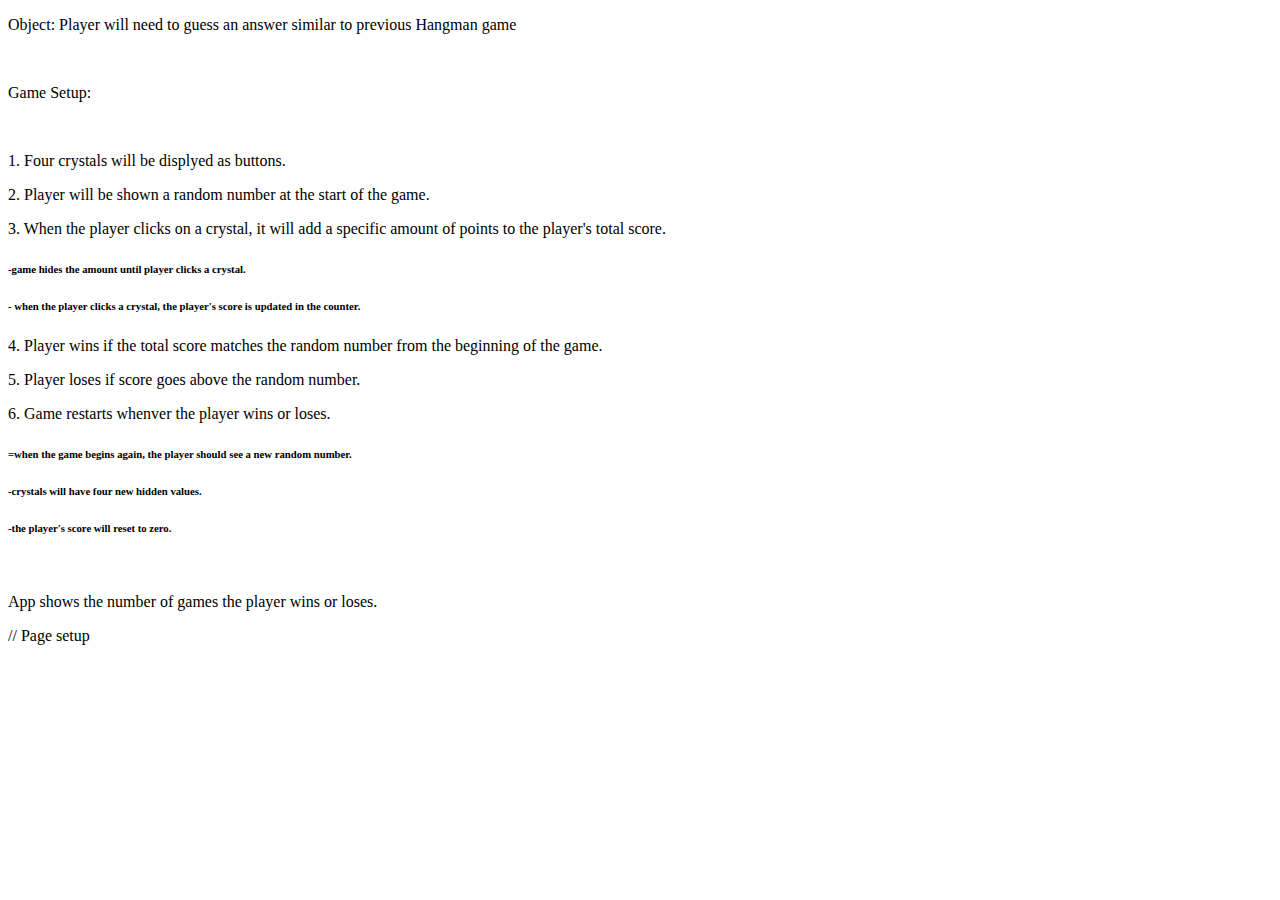
<file: Pseudocode.html>
<!DOCTYPE html>
<html lang="en">
<head>
  <meta charset="UTF-8">
  <meta name="viewport" content="width=device-width, initial-scale=1.0">
  <meta http-equiv="X-UA-Compatible" content="ie=edge">
  <title>Pseudocode</title>
</head>
<body>
  
<p> Object: Player will need to guess an answer similar to previous Hangman game</p>
<br>
<p>Game Setup:</p>
<br>
<p>1. Four crystals will be displyed as buttons.</p>
<p>2. Player will be shown a random number at the start of the game.</p>
<p>3. When the player clicks on a crystal, it will add a specific amount of points to the player's total score.</p>
    <h6>-game hides the amount until player clicks a crystal.</h6>
    <h6>- when the player clicks a crystal, the player's score is updated in the counter.</h6>
<p>4. Player wins if the total score matches the random number from the beginning of the game.</p>
<p>5. Player loses if score goes above the random number.</p>
<p>6. Game restarts whenver the player wins or loses.</p>
      <h6>=when the game begins again, the player should see a new random number.</h6>
      <h6>-crystals will have four new hidden values.</h6>
      <h6>-the player's score will reset to zero.</h6>
<br>

<p>App shows the number of games the player wins or loses.</p>

</body>

</html>

// Page setup
</file>
